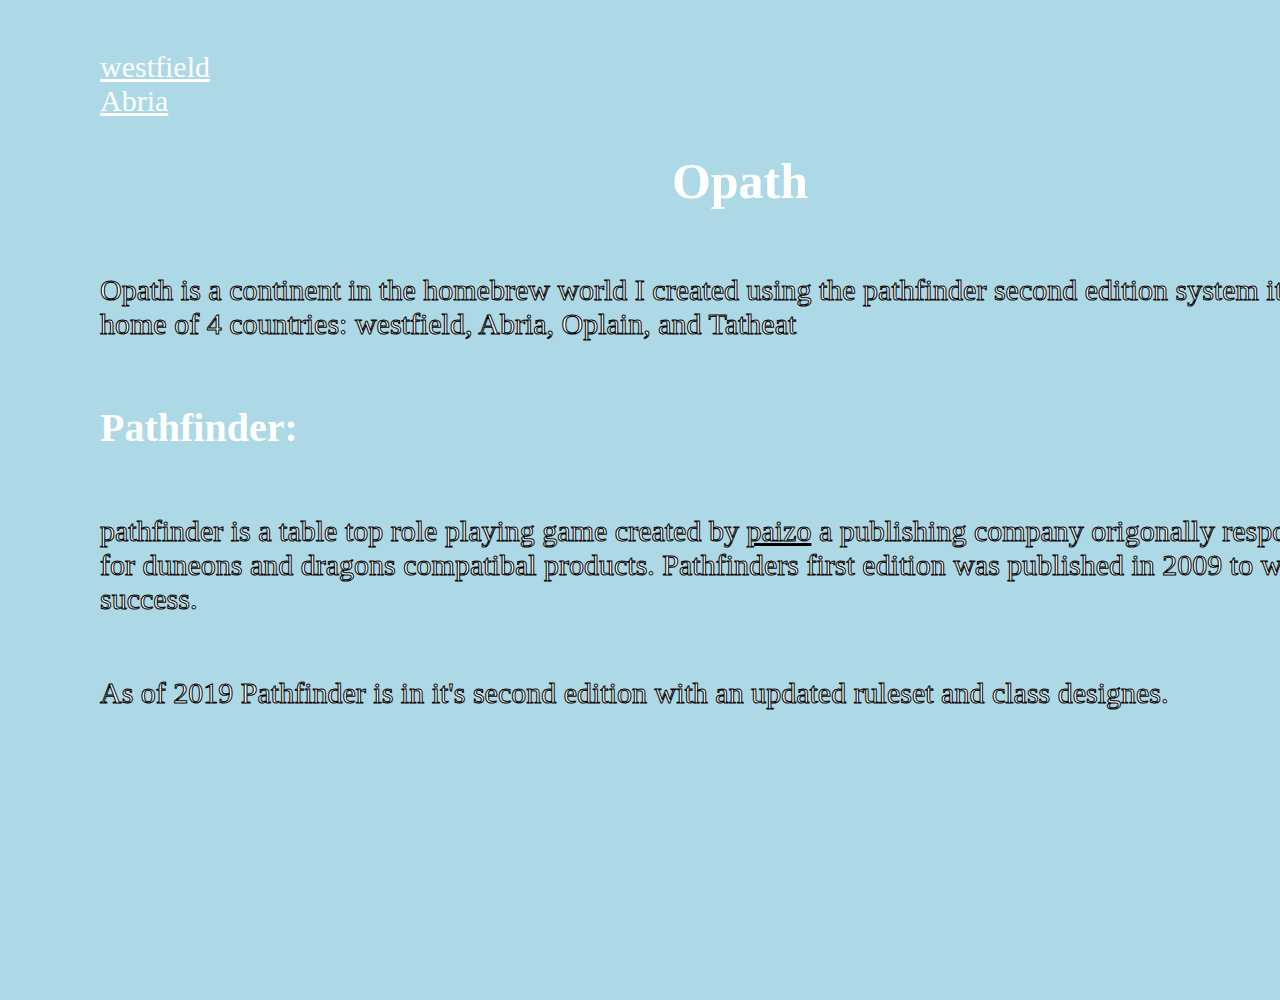
<file: index.html>
<head>
    <link rel="stylesheet" type="text/css" href="main.css">
    <a href="page2.html" target="self">westfield</a>
    <a href="page3.html" target="_self">Abria</a>
   


</head>



<body>
   

    <h1>Opath</h1>

    <p>Opath is a continent in the homebrew world I created using the pathfinder second edition system it is home of 4 countries: westfield, Abria, Oplain, and Tatheat</p>
    <h2>Pathfinder:</h2>

<p>
   pathfinder is a table top role playing game created by <a href="https://paizo.com" target="_blank">paizo</a> a publishing company origonally responsible for duneons and dragons compatibal products. Pathfinders first edition was published in 2009 to wide success. 
</p>
<p> As of 2019 Pathfinder is in it's second edition with an updated  ruleset and class designes.</p>
</body>
</file>
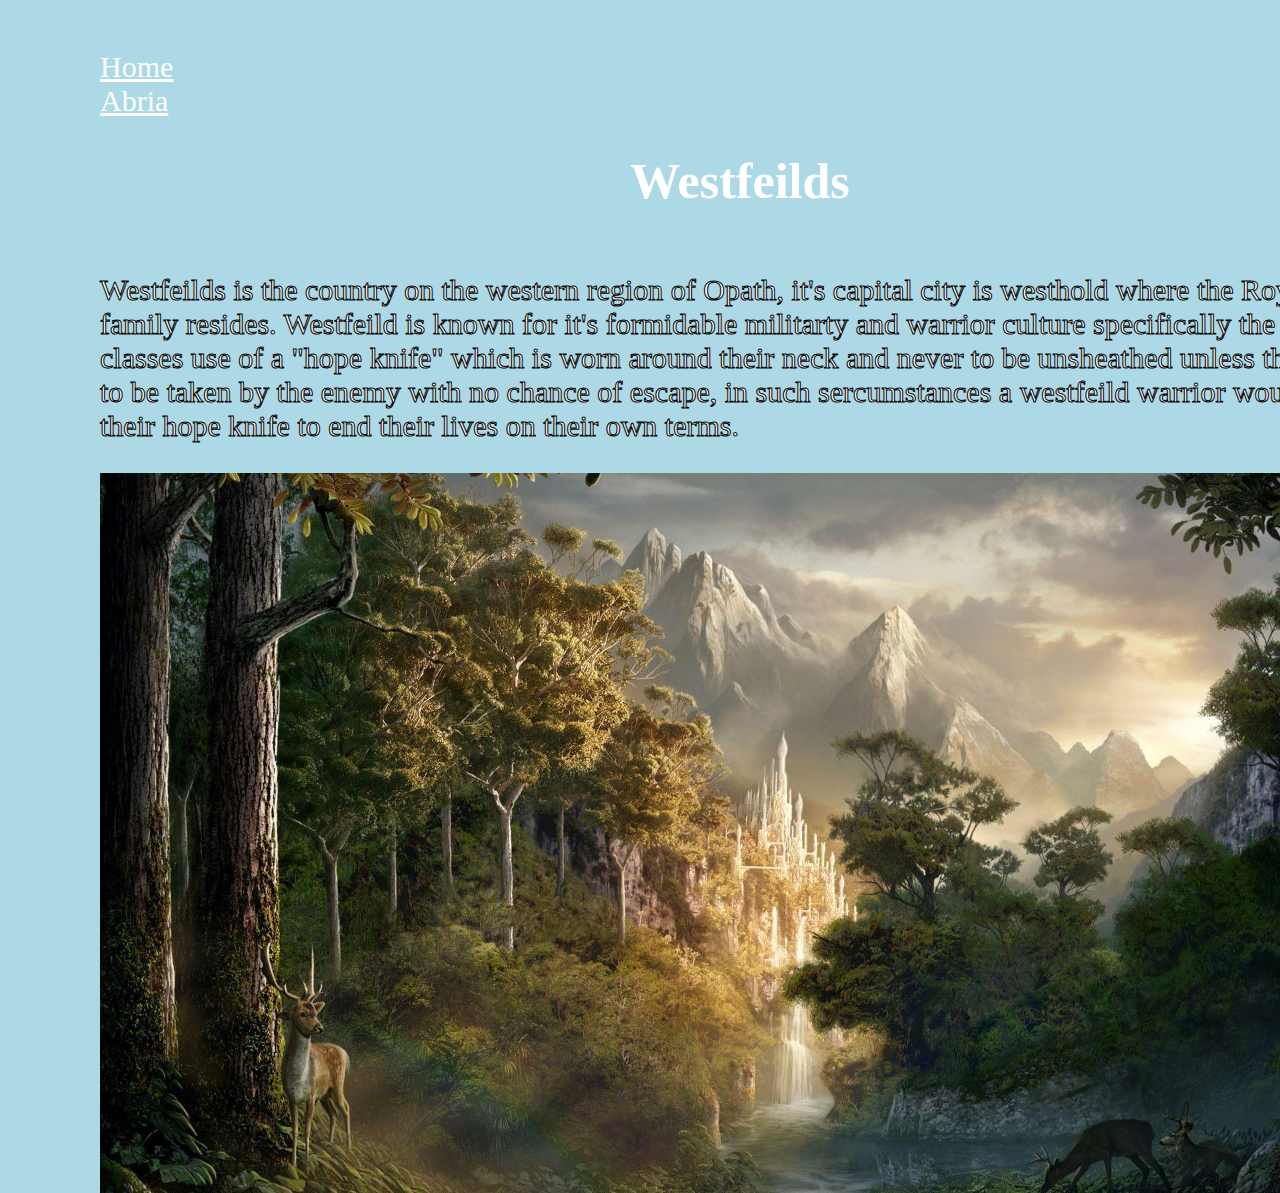
<file: fix.html>
<head>
    <link rel="stylesheet" type="text/css" href="main.css">
    <a href="index.html" target="_self">Home</a>
    <a href="page3.html" target="_self">Abria</a>

</head>

<body>
    <h1>Westfeilds</h1>

    <p>Westfeilds is the country on the western region of Opath, it's capital city is westhold where the Royal family resides. Westfeild is known for it's formidable militarty and warrior culture specifically the upper classes use of a "hope knife" which is worn around their neck and never to be unsheathed unless they were to be taken by the enemy with no chance of escape, in such sercumstances a westfeild warrior would use their hope knife to end their lives on their own terms.</p>
    
    <img src="BLANK.jpg" alt="Opath Forest">

</body>
</file>
<file: main.css>
html, 
body {height:100%; padding:0; margin:0; width:100%;}
body {display:flex; flex-direction:column;}
#main {flex-grow:1;}



body {
    background-color: lightblue;
    padding-top: 50px;
    padding-left: 100px;
    padding-right: 100px;
    padding-bottom: 50px;
  }
  
  h1 {
    font-size: 50;
    color:white;
    text-align: center;
  }

  h2 {
    font-size: 40;  
    color:white
  }
  
  p 
  {
    font-family: verdana;
    font-size: 30px;
    color: white;
    -webkit-text-stroke-width: 1px;
    -webkit-text-stroke-color: black;
  }
  
a {
  font-family: verdana;
  font-size: 30px;
  color: white;
}

nav {
  text-align: center;
}

nav a {
  font-family: verdana;
  font-size: 45px;
  color: white;
  display: inline-block;
  padding: 5px 10px 5px 10px;
}
</file>
